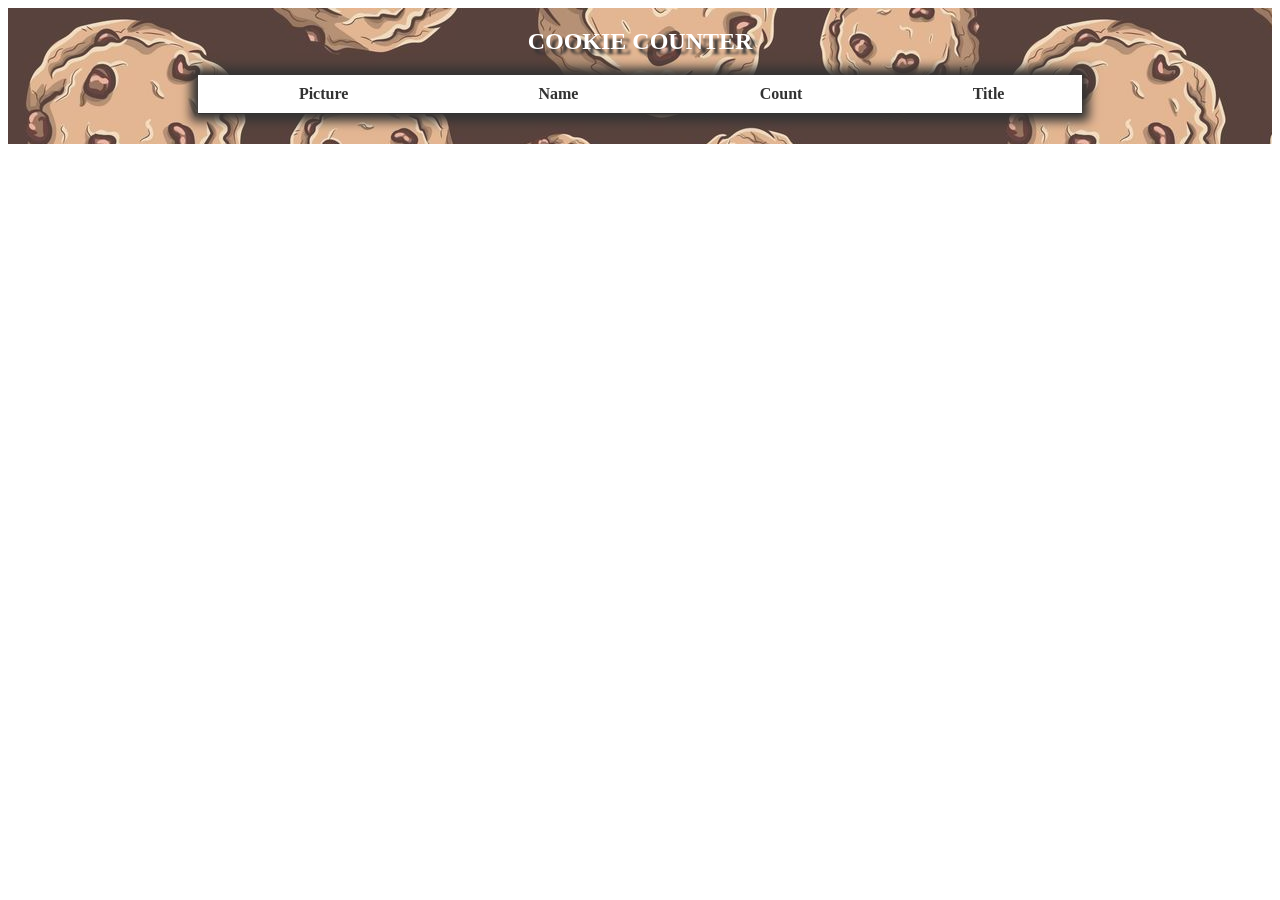
<file: index.html>
<!doctype html>
<head>
  <script src="https://cookiecounter-0ebf.restdb.io/rest/_jsapi.js"></script>
  <script src= "https://ajax.googleapis.com/ajax/libs/jquery/3.5.1/jquery.min.js"></script>
  <script src="./cookiecounter.js"></script>
  <link rel="stylesheet" href="./cookiecounter.css">
</head>

<body>
  <div id="background_container">
    <div>
      <h2>COOKIE COUNTER</h2>
    </div>
    <div id="cookie_table_container">
      <table id="cookie_table">
        <tbody>
          <tr>
            <th>Picture</th>
            <th>Name</th>
            <th>Count</th>
            <th>Title</th>
          </tr>
        </tbody>
      </table>
    </div>
  </div>
</body>
</file>
<file: cookiecounter.css>
#background_container {
  display: flex;
  flex-direction: column;
  justify-content: center;
  align-items: center;
  background-image: url('[data-uri]');
  opacity: 0.8;
}

#cookie_table_container {
  width: 100%;
  display: flex;
  justify-content: center;
  align-items: center;
}

#cookie_table {
  width: 70%;
  text-align: center;
  border-collapse: collapse;
  background-color: white;
  box-shadow: 0px 0px 10px 7px black;
  margin-bottom: 30px;
}

th, td {
  border-bottom: 1px solid black;
  padding: 10px;
}

img {
  scale: 50%;
}

* {
  font-family: 'Comic Sans MS';
}

h2 {
  color: white;
  text-shadow: 5px 5px 3px black;
}
</file>
